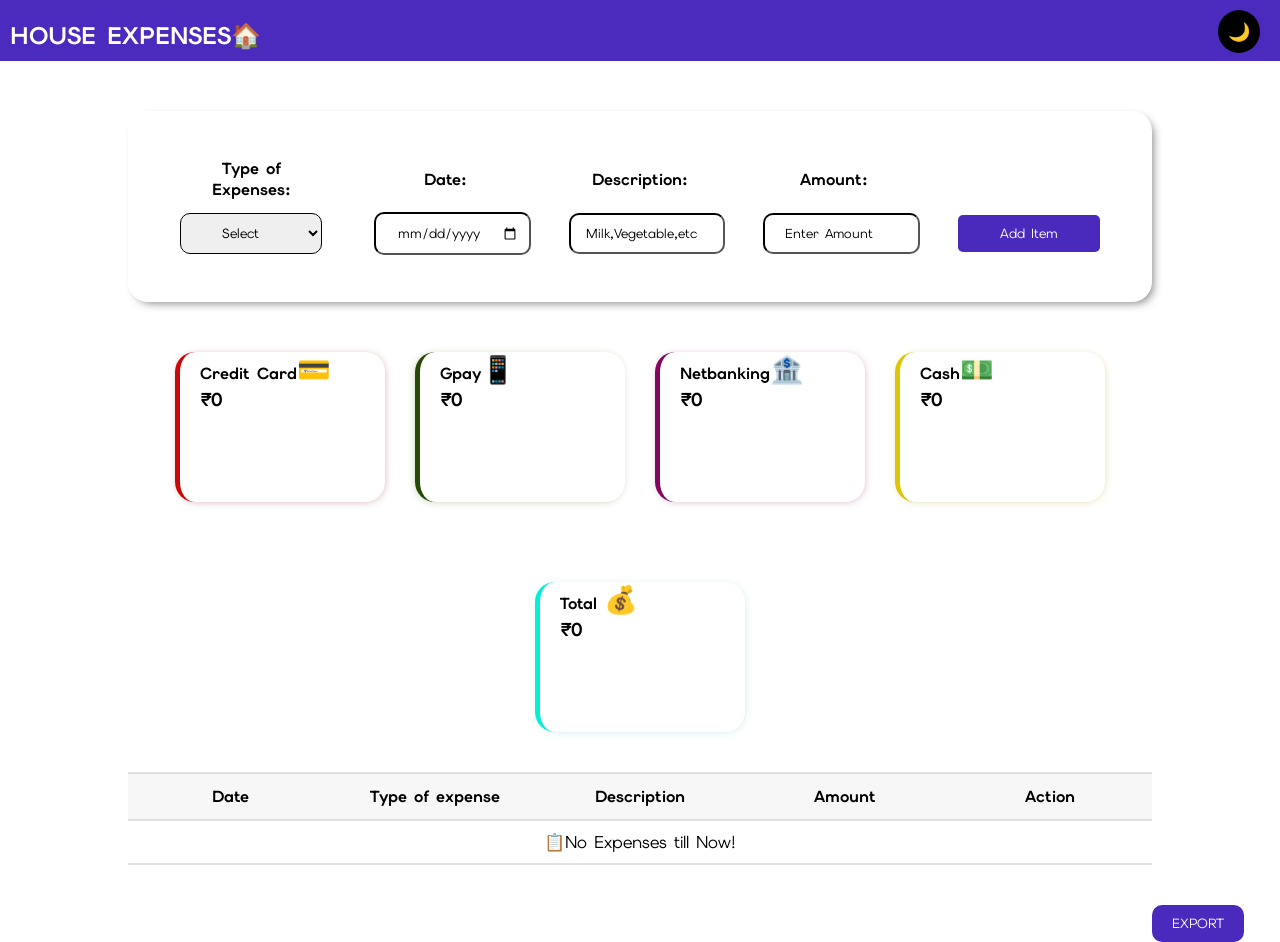
<file: index.html>
<!DOCTYPE html>
<html lang="en">

<head>
    <meta charset="UTF-8">
    <meta name="viewport" content="width=device-width, initial-scale=1.0">
    <title>Expenses</title>
    <link rel="stylesheet" href="style.css">
    <link rel="preconnect" href="https://fonts.googleapis.com">
    <link rel="preconnect" href="https://fonts.gstatic.com" crossorigin>
    <link href="https://fonts.googleapis.com/css2?family=Elms+Sans:ital,wght@0,100..900;1,100..900&display=swap"
        rel="stylesheet">

</head>

<body>
    <div class="header">
    <h2>HOUSE EXPENSES🏠</h2>
    <button id="darkmode">🌙</button>
</div>
    <div class="form">
        <table>

            <tr>
                <th>
                    <label>Type of Expenses:</label>
                </th>
                <th>
                    <label>Date:</label>
                </th>
                <th>
                    <label>Description:</label>
                </th>

                <th>
                    <label>Amount:</label>
                </th>
            </tr>
            <tr>

                <td>
                    <select id="typeofexpense">
                        <option>Select</option>
                        <option>Credit Card</option>
                        <option>Gpay</option>
                        <option>Netbanking</option>
                        <option>Cash</option>
                    </select>
                </td>


                <td><input type="date" placeholder="Enter Date" id="date"></td>


                <td><input type="Text" placeholder="Milk,Vegetable,etc" id="description"></td>

                <td><input type="number" placeholder="Enter Amount" id="amount"></td>

                <td><button id="addexpbutton">Add Item</button></td>
            </tr>
        </table>
    </div>
    
    <div class="cardcontainer">
        <div class="card" id="creditcard">
            <h4>Credit Card<span style="font-size:27px;">💳</span></h4>
            <h3 id="creditcardtot">₹0</h3>
        </div>
        <div class="card" id="gpay">
            <h4>Gpay<span style="font-size:27px;">📱</span></h4>
            <h3 id="gpaytot">₹0</h3>
        </div>
        <div class="card" id="netbanking">
            <h4>Netbanking<span style="font-size:27px;">🏦</span></h4>
            <h3 id="netbankingtot">₹0</h3>
        </div>
        <div class="card" id="cash">
            <h4>Cash<span style="font-size:27px;">💵</span></h4>
            <h3 id="cashtot">₹0</h3> 
        </div>
        <div class="card" id="totalcard">
            <h4>Total <span style="font-size:27px;">💰</span></h4>
            <h3 id="total">₹0</h3>
        </div>
    </div>
    <div class="resulttable">
        <table id="exptable">
            <tr>
            <th>Date</th>
            <th>Type of expense</th>
            <th>Description</th>
            <th>Amount</th>
            <th>Action</th>
            </tr>
            <tr>
                <td colspan="5" id="noexpdata">📋No Expenses till Now!</td>
            </tr>
        </table>
    </div>
    <button id="export">EXPORT</button>
    <script src="script.js"></script>
</body>

</html>
</file>
<file: style.css>
*{
    margin:0px;
    padding: 0px;
     font-family: "Elms Sans", sans-serif;
    
}
.header{
    position: sticky;
    top:0;
    background-color:rgb(74, 43, 189)
}
.header h2{
    text-align:left;
    padding-left: 10px;
    padding-top: 20px;
    padding-bottom: 40px;
    color:white;
    margin:0;
    padding-bottom: 10px;
    width: 100%;
    top:0;
    z-index: 1000;
    
}
#darkmode{
    background-color: black;
    border: none;
    border-radius: 100%;
    padding-right: 10px;
    padding-left: 10px;
    padding-top: 10px;
    padding-bottom: 10px;
   position:absolute;
   right: 20px;
    top: 10px;
    font-size: 18px;
   
}
.form{
    padding-top: 50px;
    display: flex;
    flex-direction: row;
justify-content:center;
    flex-wrap: wrap;
    gap: 3px;

}
.form td,th{
padding-left: 25px;
padding-right: 25px;
text-align: left;
padding-bottom: 5px;
padding-top: 5px;
}
.form table{
    border: none;
    padding-top: 40px;
    padding-bottom: 40px;
    border-radius: 20px;
    padding-left: 25px;
    padding-right: 25px;
    border-color :gray;
    box-shadow: 4px 4px 10px -3px gray;
}
.form button{
   padding-left: 30px;
   padding-right: 30px;
   white-space: nowrap;
   padding-bottom: 10px;
   padding-top: 10px;
   width:100%;
   border-radius: 5px;
   background-color:rgba(43, 6, 178, 0.853);
   color: white;
   border: none;

}
.form input,.form select{
    padding-bottom: 10px;
    padding-top: 10px;
    width:100%;
    border-radius: 10px;
    border-color:black ;
    text-align: center;
    padding-right: 10px;
}
.form input::placeholder,option::placeholder{
    color:black;
    padding-left: 10px;
    padding-right: 10px;
    padding-bottom: 5px;
    padding-top: 5px;
    text-align: center;
    font-size: 13px;
}
.card{
    display:block;
    width: 165px;
    height: 150px;
    border-radius: 20px;
    margin-top: 50px;
    padding-left: 20px;
    margin-right:0px;
    padding-right: 20px;
}
#netbanking{
border-left: 5px solid rgb(131, 7, 96);
box-shadow:  1px 1px 10px -3px rgb(192, 150, 180);
}
#gpay{
    border-left: 5px solid rgb(38, 73, 3);
box-shadow:  -1px 1px 10px -3px  rgb(169, 184, 153);
}
#creditcard{
    border-left: 5px solid rgb(202, 8, 8);
box-shadow:  1px 1px 10px -3px rgb(191, 143, 143);
}
#cash{
border-left: 5px solid rgb(222, 197, 8);
box-shadow:  1px 1px 10px -3px rgb(216, 208, 145);
}
#totalcard{
    border-left: 5px solid rgb(5, 239, 211);
box-shadow:  1px 1px 10px -3px  rgb(185, 225, 220);
}
.cardcontainer{
    display:flex;
    flex-direction: row;
    gap:30px;
    justify-content: center;   
    padding-bottom: 40px;
    flex-wrap: wrap;
}

.resulttable {
    width:60%;
    margin: auto;
    margin-top: 20px;
    overflow: hidden;
   
}
.resulttable table{
     border-collapse: collapse; /* Merges cell boundaries so the color connects */
    width: 100%;
    background-color: white;
     border-bottom: 2px solid rgba(0, 0, 0, 0.11);
     table-layout: fixed;
}
.resulttable th{
  background-color: rgba(240, 240, 240, 0.545);
    text-align: center;
    border-bottom: 2px solid rgba(0, 0, 0, 0.11);
    border-top: 2px solid rgba(0, 0, 0, 0.11);
    padding: 12px ;
}
.resulttable tr,td,th{
    width:20%;
    text-align: center;
}

.form,.resulttable,.cardcontainer{
    width:80%;
    margin:auto;
}
#noexpdata{
text-align: center;
font-size: 17px;
padding-bottom: 10px;
padding-top: 10px;
}
#export{
    padding-bottom: 10px;
    padding-top: 10px;
    padding-left: 20px;
    padding-right: 20px;
    margin-left: 90%;
    margin-top: 40px;
    background-color:rgba(43, 6, 178, 0.853) ;
    border: none;
    border-radius: 10px;
    color: white;
}
.deletebtn{
    padding-left: 10px;
   padding-right: 10px;
   white-space: nowrap;
   padding-bottom: 8px;
   padding-top: 8px;
   border-radius: 10px;
   border-color:red;
   background-color: rgb(247, 215, 215);
   color:red;
   border-width: 2px;
   margin-top: 6px;
   font-weight: 2px;
}

.editbtn{
    padding-left: 10px;
   padding-right: 10px;
   white-space: nowrap;
   padding-bottom: 8px;
   padding-top: 8px;
   border-radius: 10px;
   border-color:orange;
   background-color: rgb(251, 238, 215);
   color: orange;
   border-width: 2px;
   margin-top: 6px;
   margin-right: 6px;
   font-weight: 2px;

}
.dark{
    background-color: #1e1e1e;
    color: white;
}
.dark .form table{
    background-color: #2d2d2d;
    color: white;
}
.dark .card{
    background:#2d2d2d;
    color:white;
}
.dark .resulttable table{
    background:#2d2d2d;
    color:white;
}
.dark .resulttable th{
    background:#3b3b3b;
}
.dark input,
.dark select{
    background:#444;
    color:white;
    border:1px solid #777;
}
.dark input::placeholder{
    color:#ddd;
}

.dark .progress{
    background:#555;
}
</file>
<file: Expensescss.css>
*{
    margin:0px;
    padding: 0px;
     font-family: "Elms Sans", sans-serif;
    
}
.header{
    position: sticky;
    top:0;
    background-color:rgb(74, 43, 189)
}
.header h2{
    text-align:left;
    padding-left: 10px;
    padding-top: 20px;
    padding-bottom: 40px;
    color:white;
    margin:0;
    padding-bottom: 10px;
    width: 100%;
    top:0;
    z-index: 1000;
    
}
#darkmode{
    background-color: black;
    border: none;
    border-radius: 100%;
    padding-right: 10px;
    padding-left: 10px;
    padding-top: 10px;
    padding-bottom: 10px;
   position:absolute;
   right: 20px;
    top: 10px;
    font-size: 18px;
   
}
.form{
    padding-top: 50px;
    display: flex;
    flex-direction: row;
justify-content:center;
    flex-wrap: wrap;
    gap: 3px;

}
.form td,th{
padding-left: 25px;
padding-right: 25px;
text-align: left;
padding-bottom: 5px;
padding-top: 5px;
}
.form table{
    border: none;
    padding-top: 40px;
    padding-bottom: 40px;
    border-radius: 20px;
    padding-left: 25px;
    padding-right: 25px;
    border-color :gray;
    box-shadow: 4px 4px 10px -3px gray;
}
.form button{
   padding-left: 30px;
   padding-right: 30px;
   white-space: nowrap;
   padding-bottom: 10px;
   padding-top: 10px;
   width:100%;
   border-radius: 5px;
   background-color:rgba(43, 6, 178, 0.853);
   color: white;
   border: none;

}
.form input,.form select{
    padding-bottom: 10px;
    padding-top: 10px;
    width:100%;
    border-radius: 10px;
    border-color:black ;
    text-align: center;
    padding-right: 10px;
}
.form input::placeholder,option::placeholder{
    color:black;
    padding-left: 10px;
    padding-right: 10px;
    padding-bottom: 5px;
    padding-top: 5px;
    text-align: center;
    font-size: 13px;
}
.card{
    display:block;
    width: 165px;
    height: 150px;
    border-radius: 20px;
    margin-top: 50px;
    padding-left: 20px;
    margin-right:0px;
    padding-right: 20px;
}
#netbanking{
border-left: 5px solid rgb(131, 7, 96);
box-shadow:  1px 1px 10px -3px rgb(192, 150, 180);
}
#gpay{
    border-left: 5px solid rgb(38, 73, 3);
box-shadow:  -1px 1px 10px -3px  rgb(169, 184, 153);
}
#creditcard{
    border-left: 5px solid rgb(202, 8, 8);
box-shadow:  1px 1px 10px -3px rgb(191, 143, 143);
}
#cash{
border-left: 5px solid rgb(222, 197, 8);
box-shadow:  1px 1px 10px -3px rgb(216, 208, 145);
}
#totalcard{
    border-left: 5px solid rgb(5, 239, 211);
box-shadow:  1px 1px 10px -3px  rgb(185, 225, 220);
}
.cardcontainer{
    display:flex;
    flex-direction: row;
    gap:30px;
    justify-content: center;   
    padding-bottom: 40px;
    flex-wrap: wrap;
}

.resulttable {
    width:60%;
    margin: auto;
    margin-top: 20px;
    overflow: hidden;
   
}
.resulttable table{
     border-collapse: collapse; /* Merges cell boundaries so the color connects */
    width: 100%;
    background-color: white;
     border-bottom: 2px solid rgba(0, 0, 0, 0.11);
     table-layout: fixed;
}
.resulttable th{
  background-color: rgba(240, 240, 240, 0.545);
    text-align: center;
    border-bottom: 2px solid rgba(0, 0, 0, 0.11);
    border-top: 2px solid rgba(0, 0, 0, 0.11);
    padding: 12px ;
}
.resulttable tr,td,th{
    width:20%;
    text-align: center;
}

.form,.resulttable,.cardcontainer{
    width:80%;
    margin:auto;
}
#noexpdata{
text-align: center;
font-size: 17px;
padding-bottom: 10px;
padding-top: 10px;
}
#export{
    padding-bottom: 10px;
    padding-top: 10px;
    padding-left: 20px;
    padding-right: 20px;
    margin-left: 90%;
    margin-top: 40px;
    background-color:rgba(43, 6, 178, 0.853) ;
    border: none;
    border-radius: 10px;
    color: white;
}
.deletebtn{
    padding-left: 10px;
   padding-right: 10px;
   white-space: nowrap;
   padding-bottom: 8px;
   padding-top: 8px;
   border-radius: 10px;
   border-color:red;
   background-color: rgb(247, 215, 215);
   color:red;
   border-width: 2px;
   margin-top: 6px;
   font-weight: 2px;
}

.editbtn{
    padding-left: 10px;
   padding-right: 10px;
   white-space: nowrap;
   padding-bottom: 8px;
   padding-top: 8px;
   border-radius: 10px;
   border-color:orange;
   background-color: rgb(251, 238, 215);
   color: orange;
   border-width: 2px;
   margin-top: 6px;
   margin-right: 6px;
   font-weight: 2px;

}
.dark{
    background-color: #1e1e1e;
    color: white;
}
.dark .form table{
    background-color: #2d2d2d;
    color: white;
}
.dark .card{
    background:#2d2d2d;
    color:white;
}
.dark .resulttable table{
    background:#2d2d2d;
    color:white;
}
.dark .resulttable th{
    background:#3b3b3b;
}
.dark input,
.dark select{
    background:#444;
    color:white;
    border:1px solid #777;
}
.dark input::placeholder{
    color:#ddd;
}

.dark .progress{
    background:#555;
}
</file>
